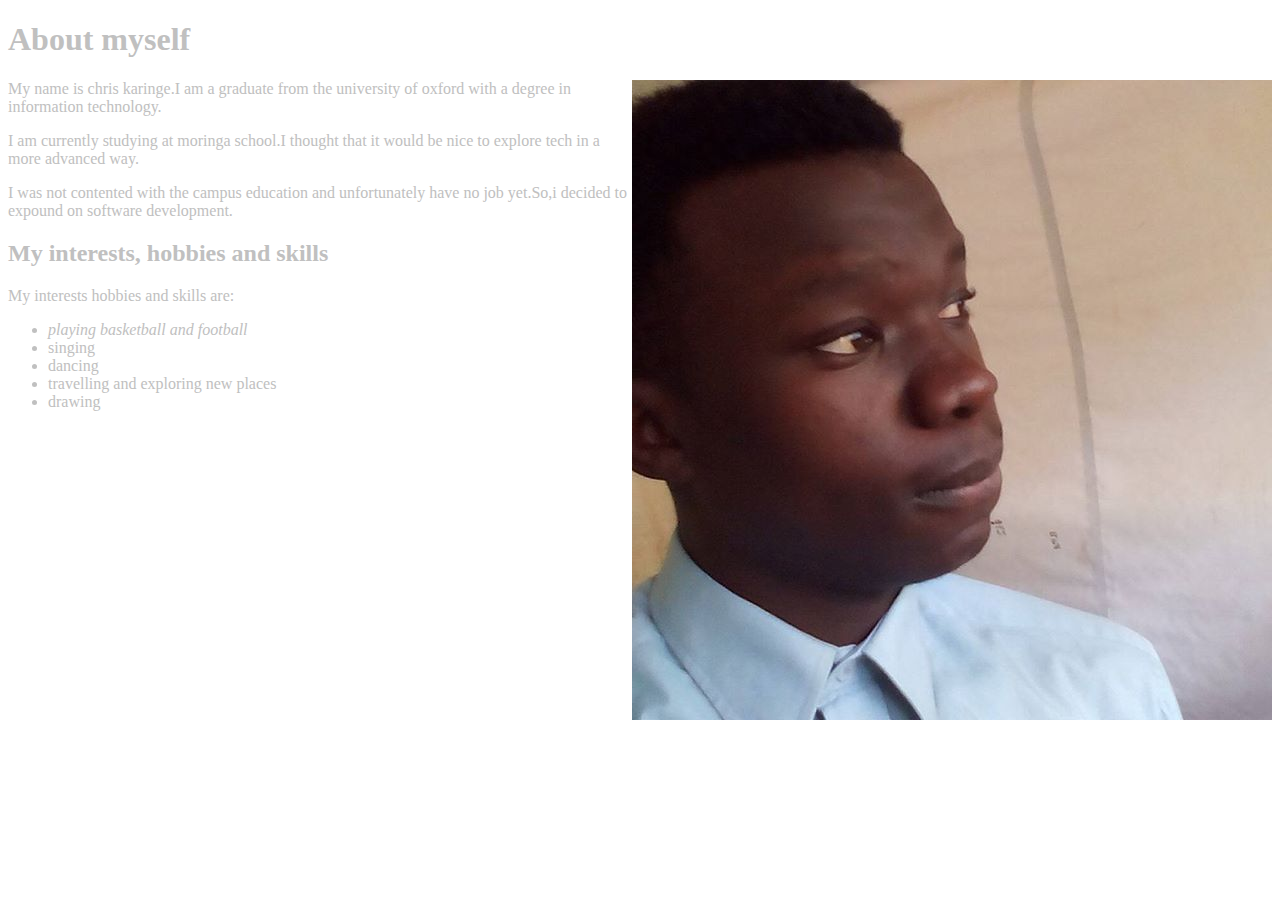
<file: index.html>
<!DOCTYPE html>
<html>
  <head>
    <title> my portfolio</title>
     <link href="css/style.css" rel="stylesheet" type="text/css">
  </head>
  <body>
    <h1 class= "important">About myself</h1>
      <img src="image/chris_files./20905772_161218271115781_1561895222609182720_n.jpg"alt="chris facing up">
      <p>My name is chris karinge.I am a graduate from  the university of oxford with a degree in information technology.</P>
      <p>I am currently studying at moringa school.I thought that it would be nice to explore tech in a more advanced way.</p>
      <p>I was not contented with the campus education and unfortunately have no job yet.So,i decided to expound on software development.</p>
    <h2 class= "important">My interests, hobbies and skills</h2>
      <p>My interests  hobbies and skills are:
      <ul class="important">
        <li><em>playing basketball and football</em></li>
        <li>singing</li>
        <li>dancing</li>
        <li>travelling and exploring new places</li>
        <li>drawing</li>
  </body>
</html>
</file>
<file: css/style.css>
body {
    background-image: url(https://image.freepik.com/free-vector/abstract-dark-blue-polygonal-background_1035-9700.jpg);
    color: silver;
}
img{
  float: right;
}
</file>
